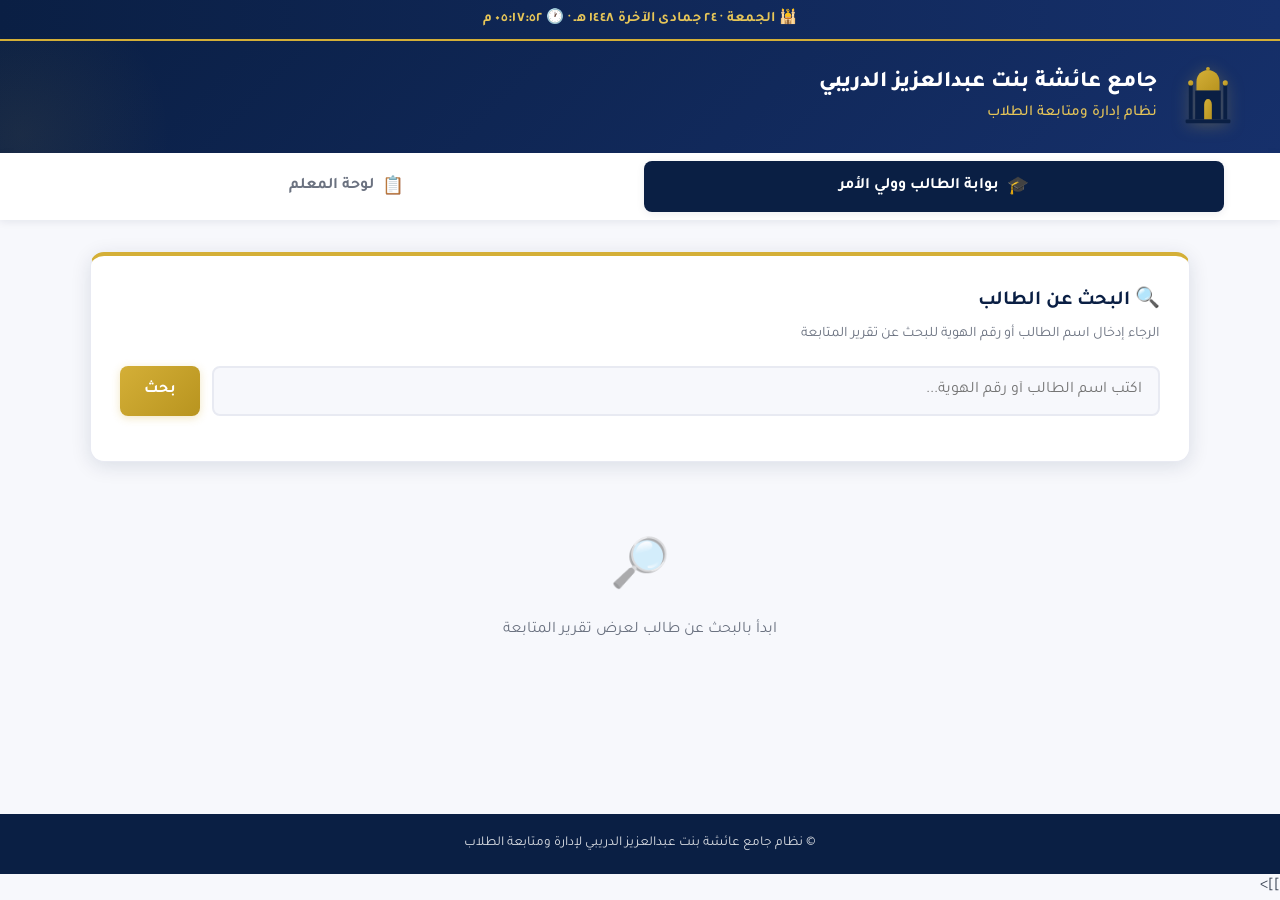
<file: index.html>
<![CDATA[<!DOCTYPE html>
<html lang="ar" dir="rtl">
<head>
    <meta charset="UTF-8">
    <meta name="viewport" content="width=device-width, initial-scale=1.0">
    <title>نظام جامع عائشة بنت عبدالعزيز الدريبي لإدارة ومتابعة الطلاب</title>
    <link rel="preconnect" href="https://fonts.googleapis.com">
    <link rel="preconnect" href="https://fonts.gstatic.com" crossorigin>
    <link href="https://fonts.googleapis.com/css2?family=Tajawal:wght@300;400;500;700;800&display=swap" rel="stylesheet">
    <link rel="stylesheet" href="css/style.css">
</head>
<body>
    <!-- ===== Live Clock Bar ===== -->
    <div class="live-clock-bar">
        <div id="liveClock" class="live-clock">🕌 —</div>
    </div>

    <!-- ===== Header ===== -->
    <header class="site-header">
        <div class="header-inner">
            <div class="logo-wrap">
                <svg class="logo-svg" viewBox="0 0 100 100" xmlns="http://www.w3.org/2000/svg" aria-hidden="true">
                    <defs>
                        <linearGradient id="goldGrad" x1="0%" y1="0%" x2="100%" y2="100%">
                            <stop offset="0%" stop-color="#d4af37"/>
                            <stop offset="100%" stop-color="#b8941f"/>
                        </linearGradient>
                    </defs>
                    <path d="M50 8 C40 8 32 16 32 26 L32 40 L68 40 L68 26 C68 16 60 8 50 8 Z" fill="url(#goldGrad)"/>
                    <circle cx="50" cy="6" r="3" fill="url(#goldGrad)"/>
                    <rect x="30" y="40" width="40" height="45" fill="#0a1f44"/>
                    <rect x="20" y="30" width="6" height="55" fill="#0a1f44"/>
                    <rect x="74" y="30" width="6" height="55" fill="#0a1f44"/>
                    <circle cx="23" cy="28" r="4" fill="url(#goldGrad)"/>
                    <circle cx="77" cy="28" r="4" fill="url(#goldGrad)"/>
                    <path d="M44 85 L44 62 C44 56 47 53 50 53 C53 53 56 56 56 62 L56 85 Z" fill="url(#goldGrad)"/>
                    <rect x="15" y="85" width="70" height="6" rx="2" fill="#0a1f44"/>
                </svg>
            </div>
            <div class="title-wrap">
                <h1>جامع عائشة بنت عبدالعزيز الدريبي</h1>
                <p class="subtitle">نظام إدارة ومتابعة الطلاب</p>
            </div>
        </div>
    </header>

    <!-- ===== Navigation Tabs ===== -->
    <nav class="tabs-nav">
        <div class="tabs-inner">
            <button class="tab-btn active" data-tab="student-portal" onclick="switchTab('student-portal')">
                <span class="tab-icon">🎓</span>
                بوابة الطالب وولي الأمر
            </button>
            <button class="tab-btn" data-tab="teacher-panel" onclick="switchTab('teacher-panel')">
                <span class="tab-icon">📋</span>
                لوحة المعلم
            </button>
        </div>
    </nav>

    <main class="main-content">
        <!-- ===== Student Portal ===== -->
        <section id="student-portal" class="tab-section active">
            <div class="portal-container">
                <!-- Search Card -->
                <div class="card search-card">
                    <h2 class="card-title">🔍 البحث عن الطالب</h2>
                    <p class="card-desc">الرجاء إدخال اسم الطالب أو رقم الهوية للبحث عن تقرير المتابعة</p>
                    <div class="search-row">
                        <input type="text" id="searchInput" class="search-input"
                               placeholder="اكتب اسم الطالب أو رقم الهوية..."
                               autocomplete="off" onkeydown="handleSearchKey(event)">
                        <button class="btn btn-gold" onclick="handleSearch()">بحث</button>
                    </div>
                    <div id="searchResults" class="search-results"></div>
                </div>

                <!-- Report Card -->
                <div id="reportSection" class="report-wrapper" style="display:none;">
                    <div id="reportCard" class="card report-card">
                        <div class="report-header">
                            <div class="report-logo">
                                <svg class="logo-svg small" viewBox="0 0 100 100" xmlns="http://www.w3.org/2000/svg" aria-hidden="true">
                                    <defs>
                                        <linearGradient id="goldGrad2" x1="0%" y1="0%" x2="100%" y2="100%">
                                            <stop offset="0%" stop-color="#d4af37"/>
                                            <stop offset="100%" stop-color="#b8941f"/>
                                        </linearGradient>
                                    </defs>
                                    <path d="M50 8 C40 8 32 16 32 26 L32 40 L68 40 L68 26 C68 16 60 8 50 8 Z" fill="url(#goldGrad2)"/>
                                    <circle cx="50" cy="6" r="3" fill="url(#goldGrad2)"/>
                                    <rect x="30" y="40" width="40" height="45" fill="#0a1f44"/>
                                    <rect x="20" y="30" width="6" height="55" fill="#0a1f44"/>
                                    <rect x="74" y="30" width="6" height="55" fill="#0a1f44"/>
                                    <circle cx="23" cy="28" r="4" fill="url(#goldGrad2)"/>
                                    <circle cx="77" cy="28" r="4" fill="url(#goldGrad2)"/>
                                    <path d="M44 85 L44 62 C44 56 47 53 50 53 C53 53 56 56 56 62 L56 85 Z" fill="url(#goldGrad2)"/>
                                    <rect x="15" y="85" width="70" height="6" rx="2" fill="#0a1f44"/>
                                </svg>
                            </div>
                            <div class="report-title-block">
                                <h2>جامع عائشة بنت عبدالعزيز الدريبي</h2>
                                <p>تقرير متابعة الطالب</p>
                            </div>
                        </div>

                        <div class="report-divider"></div>

                        <!-- Student Info -->
                        <div class="report-student-info">
                            <div class="info-item">
                                <span class="info-label">اسم الطالب:</span>
                                <span class="info-value" id="reportStudentName">—</span>
                            </div>
                            <div class="info-item">
                                <span class="info-label">رقم الهوية:</span>
                                <span class="info-value" id="reportStudentId">—</span>
                            </div>
                            <div class="info-item">
                                <span class="info-label">المعلم:</span>
                                <span class="info-value" id="reportTeacher">—</span>
                            </div>
                            <div class="info-item">
                                <span class="info-label">تاريخ التقرير:</span>
                                <span class="info-value" id="reportDate">—</span>
                            </div>
                        </div>

                        <!-- Juz Tracker -->
                        <div class="juz-tracker-section">
                            <h3 class="section-heading">📊 مؤشر تقدم حفظ القرآن الكريم</h3>
                            <div class="progress-summary">
                                <div class="progress-info">
                                    <span id="completedJuzCount">0 / 30 جزء</span>
                                    <span class="progress-percent" id="progressPercent">0%</span>
                                </div>
                                <div class="progress-bar-container">
                                    <div class="progress-bar" id="progressBar" style="width:0%"></div>
                                </div>
                            </div>
                            <div class="juz-grid" id="juzTracker"></div>
                        </div>

                        <!-- Badges -->
                        <div class="badges-section">
                            <h3 class="section-heading">🏅 أوسمة التميز</h3>
                            <div class="badges-container" id="badgesContainer"></div>
                        </div>

                        <!-- Latest Report Details -->
                        <div class="report-details">
                            <h3 class="section-heading">تفاصيل آخر متابعة</h3>
                            <div class="details-grid">
                                <div class="detail-box">
                                    <span class="detail-icon">✅</span>
                                    <span class="detail-label">حالة الحضور</span>
                                    <span class="detail-value" id="reportAttendance">—</span>
                                </div>
                                <div class="detail-box">
                                    <span class="detail-icon">📖</span>
                                    <span class="detail-label">الحفظ الجديد</span>
                                    <span class="detail-value" id="reportMemorization">—</span>
                                </div>
                                <div class="detail-box">
                                    <span class="detail-icon">🔁</span>
                                    <span class="detail-label">المراجعة</span>
                                    <span class="detail-value" id="reportReview">—</span>
                                </div>
                                <div class="detail-box">
                                    <span class="detail-icon">📍</span>
                                    <span class="detail-label">خط الوقف الحالي</span>
                                    <span class="detail-value" id="reportStopPoint">—</span>
                                </div>
                                <div class="detail-box">
                                    <span class="detail-icon">⭐</span>
                                    <span class="detail-label">التقييم</span>
                                    <span class="detail-value" id="reportEvaluation">—</span>
                                </div>
                                <div class="detail-box">
                                    <span class="detail-icon">📝</span>
                                    <span class="detail-label">ملاحظات المعلم</span>
                                    <span class="detail-value" id="reportNotes">—</span>
                                </div>
                            </div>
                        </div>

                        <!-- Print Seal (visible only in print) -->
                        <div id="printSeal" class="print-seal"></div>

                        <!-- Action Buttons -->
                        <div class="report-actions no-print">
                            <button class="btn btn-gold" onclick="printReport()">🖨️ طباعة / حفظ PDF</button>
                            <button class="btn btn-whatsapp" onclick="copyToWhatsApp()">📱 نسخ تقرير للواتساب</button>
                        </div>
                    </div>

                    <!-- History Table -->
                    <div class="card history-card">
                        <h3 class="card-title">📜 السجل التاريخي للمتابعات</h3>
                        <div class="table-wrap">
                            <table class="history-table" id="historyTable">
                                <thead>
                                    <tr>
                                        <th>التاريخ</th>
                                        <th>الحضور</th>
                                        <th>الحفظ الجديد</th>
                                        <th>المراجعة</th>
                                        <th>خط الوقف</th>
                                        <th>التقييم</th>
                                        <th>الملاحظات</th>
                                        <th>إجراء</th>
                                    </tr>
                                </thead>
                                <tbody id="historyTableBody"></tbody>
                            </table>
                        </div>
                    </div>
                </div>

                <!-- Empty State -->
                <div id="emptyState" class="empty-state">
                    <div class="empty-icon">🔎</div>
                    <p>ابدأ بالبحث عن طالب لعرض تقرير المتابعة</p>
                </div>
            </div>
        </section>

        <!-- ===== Teacher Panel ===== -->
        <section id="teacher-panel" class="tab-section">
            <div class="portal-container">
                <!-- Logout Button -->
                <div style="display:flex;justify-content:flex-end;margin-bottom:0.5rem;">
                    <button onclick="teacherLogout()" style="cursor:pointer;background:var(--red);color:var(--white);border:none;border-radius:var(--radius-sm);padding:0.6rem 1.2rem;font-family:inherit;font-weight:700;font-size:0.9rem;transition:var(--transition);">
                        🚪 تسجيل الخروج
                    </button>
                </div>

                <!-- Stats Dashboard -->
                <div class="stats-dashboard">
                    <div class="stat-card stat-total">
                        <div class="stat-icon">👥</div>
                        <div class="stat-info">
                            <span class="stat-label">إجمالي الطلاب</span>
                            <span class="stat-value" id="statTotalStudents">0</span>
                        </div>
                    </div>
                    <div class="stat-card stat-present">
                        <div class="stat-icon">✅</div>
                        <div class="stat-info">
                            <span class="stat-label">الحاضرون اليوم</span>
                            <span class="stat-value" id="statPresentToday">0</span>
                        </div>
                    </div>
                    <div class="stat-card stat-excellent" onclick="showExcellentStudentsModal()" style="cursor:pointer;">
                        <div class="stat-icon">🏆</div>
                        <div class="stat-info">
                            <span class="stat-label">الطلاب الممتازون</span>
                            <span class="stat-value" id="statExcellentStudents">0</span>
                        </div>
                    </div>
                </div>

                <!-- Teacher Filter -->
                <div class="card teacher-filter-card">
                    <h2 class="card-title">👨‍🏫 اختيار المعلم / الحلقة</h2>
                    <p class="card-desc">اختر المعلم لعرض طلابه فقط</p>
                    <div class="form-group">
                        <label for="teacherFilter">المعلم</label>
                        <select id="teacherFilter" onchange="filterByTeacher()">
                            <option value="">— كل المعلمين —</option>
                        </select>
                    </div>
                </div>

                <!-- Record Tracking Form -->
                <div class="card">
                    <h2 class="card-title">📝 تسجيل متابعة طالب</h2>
                    <p class="card-desc">اختر الطالب وسجّل متابعة اليوم</p>
                    <form id="trackingForm" class="teacher-form" onsubmit="saveTracking(event)">
                        <div class="form-grid">
                            <div class="form-group">
                                <label for="studentSelect">اختر الطالب</label>
                                <select id="studentSelect" required onchange="updateStudentJuzInfo()">
                                    <option value="">— اختر الطالب —</option>
                                </select>
                            </div>
                            <div class="form-group">
                                <label for="trackDate">تاريخ اليوم</label>
                                <input type="date" id="trackDate" required onchange="updateHijriPreview()">
                                <span class="hijri-preview" id="hijriPreview">—</span>
                            </div>
                            <div class="form-group">
                                <label for="attendance">حالة الحضور</label>
                                <select id="attendance" required>
                                    <option value="حاضر">حاضر</option>
                                    <option value="غائب">غائب</option>
                                    <option value="غائب بعذر">غائب بعذر</option>
                                    <option value="متأخر">متأخر</option>
                                </select>
                            </div>
                            <div class="form-group">
                                <label for="memorization">الحفظ الجديد - السورة</label>
                                <select id="memorization" onchange="updateAyahDropdowns('memorization','memorizationFromAyah','memorizationToAyah')">
                                    <option value="">— اختر السورة —</option>
                                </select>
                            </div>
                            <div class="form-group">
                                <label for="memorizationFromAyah">من آية</label>
                                <select id="memorizationFromAyah"><option value="">—</option></select>
                            </div>
                            <div class="form-group">
                                <label for="memorizationToAyah">إلى آية</label>
                                <select id="memorizationToAyah"><option value="">—</option></select>
                            </div>
                            <div class="form-group">
                                <label for="review">المراجعة - السورة</label>
                                <select id="review" onchange="updateAyahDropdowns('review','reviewFromAyah','reviewToAyah')">
                                    <option value="">— اختر السورة —</option>
                                </select>
                            </div>
                            <div class="form-group">
                                <label for="reviewFromAyah">من آية</label>
                                <select id="reviewFromAyah"><option value="">—</option></select>
                            </div>
                            <div class="form-group">
                                <label for="reviewToAyah">إلى آية</label>
                                <select id="reviewToAyah"><option value="">—</option></select>
                            </div>
                            <div class="form-group">
                                <label for="completedJuzSelect">جزء مكتمل (اختياري)</label>
                                <select id="completedJuzSelect">
                                    <option value="">— اختر الجزء المكتمل —</option>
                                </select>
                            </div>
                            <div class="form-group">
                                <label for="stopPoint">خط الوقف الحالي</label>
                                <input type="text" id="stopPoint" placeholder="مثال: آية 20 من سورة البقرة">
                            </div>
                            <div class="form-group form-group-full">
                                <div class="prediction-suggestion" id="predictionSuggestion"></div>
                            </div>
                            <div class="form-group">
                                <label for="evaluation">التقييم</label>
                                <select id="evaluation">
                                    <option value="ممتاز">ممتاز</option>
                                    <option value="جيد جداً">جيد جداً</option>
                                    <option value="جيد">جيد</option>
                                    <option value="يحتاج تحسين">يحتاج تحسين</option>
                                </select>
                            </div>
                            <div class="form-group form-group-full">
                                <label for="notes">ملاحظات المعلم</label>
                                <textarea id="notes" rows="3" placeholder="اكتب ملاحظاتك حول الطالب..."></textarea>
                            </div>
                            <div class="form-group form-group-full">
                                <div class="student-juz-info" id="studentJuzInfo"></div>
                            </div>
                        </div>
                        <div class="form-actions">
                            <button type="submit" class="btn btn-gold">💾 حفظ المتابعة</button>
                            <button type="reset" class="btn btn-outline">إعادة تعيين</button>
                        </div>
                    </form>
                </div>

                <!-- Add New Student Form -->
                <div class="card">
                    <h2 class="card-title">➕ إضافة طالب جديد</h2>
                    <p class="card-desc">أضف طالباً جديداً إلى قائمة الطلاب</p>
                    <form id="addStudentForm" class="teacher-form" onsubmit="addStudent(event)">
                        <div class="form-grid">
                            <div class="form-group">
                                <label for="newStudentName">اسم الطالب</label>
                                <input type="text" id="newStudentName" placeholder="الاسم الكامل" required>
                            </div>
                            <div class="form-group">
                                <label for="newStudentId">رقم الهوية</label>
                                <input type="text" id="newStudentId" placeholder="10 أرقام" required maxlength="10">
                            </div>
                            <div class="form-group">
                                <label for="newStudentTeacher">المعلم التابع له</label>
                                <select id="newStudentTeacher" required>
                                    <option value="">— اختر المعلم —</option>
                                    <option value="t1">الشيخ أحمد</option>
                                    <option value="t2">الشيخ خالد</option>
                                    <option value="t3">الشيخ عبدالله</option>
                                </select>
                            </div>
                        </div>
                        <div class="form-actions">
                            <button type="submit" class="btn btn-gold">➕ إضافة الطالب</button>
                        </div>
                    </form>
                </div>

                <!-- Students List -->
                <div class="card">
                    <h2 class="card-title">👥 قائمة الطلاب المسجّلين</h2>
                    <div class="table-wrap">
                        <table class="history-table" id="studentsListTable">
                            <thead>
                                <tr>
                                    <th>#</th>
                                    <th>اسم الطالب</th>
                                    <th>رقم الهوية</th>
                                    <th>المعلم</th>
                                    <th>الأجزاء</th>
                                    <th>عدد المتابعات</th>
                                    <th>آخر متابعة</th>
                                    <th>إجراء</th>
                                </tr>
                            </thead>
                            <tbody id="studentsListBody"></tbody>
                        </table>
                    </div>
                </div>
            </div>
        </section>
    </main>

    <!-- ===== Footer ===== -->
    <footer class="site-footer">
        <p>© نظام جامع عائشة بنت عبدالعزيز الدريبي لإدارة ومتابعة الطلاب</p>
    </footer>

    <!-- Excellent Students Modal -->
    <div id="excellentModal" class="modal-overlay" onclick="if(event.target===this)closeExcellentModal()">
        <div class="modal-content">
            <div class="modal-header">
                <h2>🏆 الطلاب الممتازون</h2>
                <button class="modal-close" onclick="closeExcellentModal()">✕</button>
            </div>
            <div class="modal-body" id="excellentModalBody"></div>
        </div>
    </div>

    <!-- Edit History Record Modal -->
    <div id="editRecordModal" class="modal-overlay" onclick="if(event.target===this)closeEditModal()">
        <div class="modal-content">
            <div class="modal-header">
                <h2>✏️ تعديل المتابعة</h2>
                <button class="modal-close" onclick="closeEditModal()">✕</button>
            </div>
            <div class="modal-body" id="editModalBody"></div>
        </div>
    </div>

    <!-- Login Modal (تسجيل دخول المعلم) -->
    <div id="loginModal" class="modal-overlay" onclick="if(event.target===this)closeLoginModal()">
        <div class="modal-content" style="max-width:400px;">
            <div class="modal-header">
                <h2>🔐 تسجيل دخول المعلم</h2>
                <button class="modal-close" onclick="closeLoginModal()">✕</button>
            </div>
            <div class="modal-body">
                <p style="margin-bottom:1rem;color:var(--gray);line-height:1.8;text-align:center;">
                    للدخول إلى لوحة المعلم، أدخل بيانات الاعتماد.
                </p>
                <form onsubmit="event.preventDefault(); teacherLogin();">
                    <div class="form-group" style="margin-bottom:1rem;">
                        <label for="loginUsername">اسم المستخدم</label>
                        <input type="text" id="loginUsername" placeholder="user" required autocomplete="off" style="direction:ltr;text-align:left;">
                    </div>
                    <div class="form-group" style="margin-bottom:1.5rem;">
                        <label for="loginPassword">كلمة المرور</label>
                        <input type="password" id="loginPassword" placeholder="أدخل كلمة المرور" required style="direction:ltr;text-align:left;">
                    </div>
                    <div class="form-actions">
                        <button type="submit" class="btn btn-gold" style="width:100%;">🔐 دخول</button>
                    </div>
                </form>
            </div>
        </div>
    </div>

    <!-- Toast Notification -->
    <div id="toast" class="toast"></div>

    <script src="js/app.js?v=8"></script>
</body>
</html>
]]>
</file>
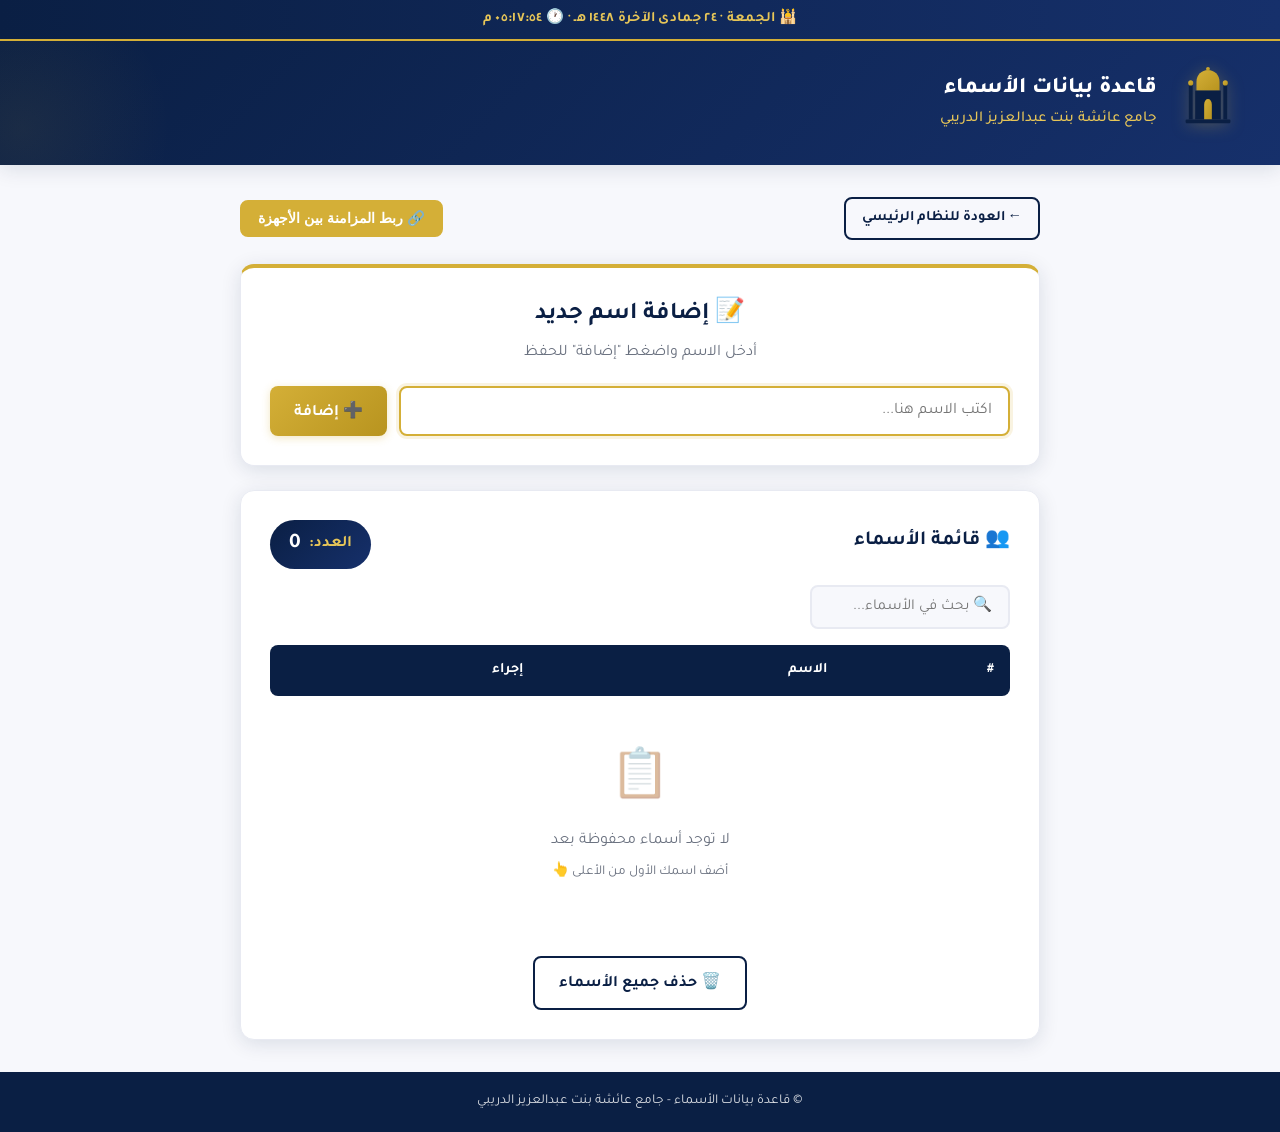
<file: db.html>
<!DOCTYPE html>
<html lang="ar" dir="rtl">
<head>
    <meta charset="UTF-8">
    <meta name="viewport" content="width=device-width, initial-scale=1.0">
    <title>قاعدة بيانات الأسماء - جامع عائشة بنت عبدالعزيز الدريبي</title>
    <link rel="preconnect" href="https://fonts.googleapis.com">
    <link rel="preconnect" href="https://fonts.gstatic.com" crossorigin>
    <link href="https://fonts.googleapis.com/css2?family=Tajawal:wght@300;400;500;700;800&display=swap" rel="stylesheet">
    <link rel="stylesheet" href="css/style.css">
    <style>
        .db-container { max-width: 800px; margin: 0 auto; display: flex; flex-direction: column; gap: 1.5rem; }
        .db-header-card { border-top: 4px solid var(--gold); text-align: center; }
        .db-header-card .card-title { font-size: 1.5rem; }
        .db-header-card .card-desc { font-size: 1rem; }
        .add-name-row { display: flex; gap: 0.75rem; flex-wrap: wrap; }
        .add-name-row input {
            flex: 1; min-width: 200px; padding: 0.85rem 1rem; border: 2px solid var(--gray-light);
            border-radius: var(--radius-sm); font-family: inherit; font-size: 1rem; transition: var(--transition); background: var(--off-white);
        }
        .add-name-row input:focus { outline: none; border-color: var(--gold); background: var(--white); box-shadow: 0 0 0 3px rgba(212, 175, 55, 0.15); }
        .names-counter-badge {
            display: inline-flex; align-items: center; gap: 0.5rem; padding: 0.5rem 1.2rem;
            background: linear-gradient(135deg, var(--navy-dark) 0%, var(--navy-light) 100%);
            color: var(--gold-light); border-radius: 50px; font-weight: 700; font-size: 1rem;
        }
        .names-counter-badge .count { font-size: 1.3rem; color: var(--white); }
        .db-table { width: 100%; border-collapse: collapse; min-width: 400px; }
        .db-table thead { background: var(--navy-dark); }
        .db-table th { padding: 0.85rem 1rem; text-align: right; color: var(--white); font-weight: 600; font-size: 0.9rem; white-space: nowrap; }
        .db-table td { padding: 0.75rem 1rem; border-bottom: 1px solid var(--gray-light); font-size: 0.95rem; color: var(--gray-dark); }
        .db-table tbody tr { transition: var(--transition); }
        .db-table tbody tr:hover { background: var(--off-white); }
        .db-table tbody tr:nth-child(even) { background: rgba(232, 234, 242, 0.3); }
        .db-table tbody tr:nth-child(even):hover { background: var(--gray-light); }
        .db-empty { text-align: center; padding: 3rem 1rem; color: var(--gray); }
        .db-empty .empty-icon { font-size: 3rem; margin-bottom: 0.5rem; opacity: 0.5; }
        .db-actions { display: flex; justify-content: space-between; align-items: center; flex-wrap: wrap; gap: 1rem; }
        .db-search { flex: 1; min-width: 200px; max-width: 300px; padding: 0.7rem 1rem; border: 2px solid var(--gray-light); border-radius: var(--radius-sm); font-family: inherit; font-size: 0.95rem; background: var(--off-white); }
        .db-search:focus { outline: none; border-color: var(--gold); background: var(--white); }
        .back-link { display: inline-flex; align-items: center; gap: 0.4rem; color: var(--navy-dark); text-decoration: none; font-weight: 600; font-size: 0.9rem; padding: 0.5rem 1rem; border: 2px solid var(--navy-dark); border-radius: var(--radius-sm); transition: var(--transition); }
        .back-link:hover { background: var(--navy-dark); color: var(--white); }
    </style>
</head>
<body>
    <!-- ===== Live Clock Bar ===== -->
    <div class="live-clock-bar">
        <div id="liveClock" class="live-clock">🕌 —</div>
    </div>

    <!-- ===== Header ===== -->
    <header class="site-header">
        <div class="header-inner">
            <div class="logo-wrap">
                <svg class="logo-svg" viewBox="0 0 100 100" xmlns="http://www.w3.org/2000/svg" aria-hidden="true">
                    <defs>
                        <linearGradient id="goldGrad" x1="0%" y1="0%" x2="100%" y2="100%">
                            <stop offset="0%" stop-color="#d4af37"/>
                            <stop offset="100%" stop-color="#b8941f"/>
                        </linearGradient>
                    </defs>
                    <path d="M50 8 C40 8 32 16 32 26 L32 40 L68 40 L68 26 C68 16 60 8 50 8 Z" fill="url(#goldGrad)"/>
                    <circle cx="50" cy="6" r="3" fill="url(#goldGrad)"/>
                    <rect x="30" y="40" width="40" height="45" fill="#0a1f44"/>
                    <rect x="20" y="30" width="6" height="55" fill="#0a1f44"/>
                    <rect x="74" y="30" width="6" height="55" fill="#0a1f44"/>
                    <circle cx="23" cy="28" r="4" fill="url(#goldGrad)"/>
                    <circle cx="77" cy="28" r="4" fill="url(#goldGrad)"/>
                    <path d="M44 85 L44 62 C44 56 47 53 50 53 C53 53 56 56 56 62 L56 85 Z" fill="url(#goldGrad)"/>
                    <rect x="15" y="85" width="70" height="6" rx="2" fill="#0a1f44"/>
                </svg>
            </div>
            <div class="title-wrap">
                <h1>قاعدة بيانات الأسماء</h1>
                <p class="subtitle">جامع عائشة بنت عبدالعزيز الدريبي</p>
            </div>
        </div>
    </header>

    <main class="main-content">
        <div class="db-container">
            <!-- Back Link + Sync Button -->
            <div style="display:flex;justify-content:space-between;align-items:center;flex-wrap:wrap;gap:1rem;">
                <a href="index.html" class="back-link">← العودة للنظام الرئيسي</a>
                <button class="back-link" onclick="showSyncLinkModal()" style="cursor:pointer;background:var(--gold);color:var(--white);border-color:var(--gold);">
                    🔗 ربط المزامنة بين الأجهزة
                </button>
            </div>

            <!-- Add Name Card -->
            <div class="card db-header-card">
                <h2 class="card-title">📝 إضافة اسم جديد</h2>
                <p class="card-desc">أدخل الاسم واضغط "إضافة" للحفظ</p>
                <div class="add-name-row">
                    <input type="text" id="nameInput" placeholder="اكتب الاسم هنا..." onkeydown="handleNameKey(event)" autofocus>
                    <button class="btn btn-gold" onclick="addName()">➕ إضافة</button>
                </div>
            </div>

            <!-- Names List Card -->
            <div class="card">
                <div class="db-actions">
                    <h2 class="card-title">👥 قائمة الأسماء</h2>
                    <div class="names-counter-badge">
                        <span>العدد:</span>
                        <span class="count" id="namesCounter">0</span>
                    </div>
                </div>

                <!-- Search -->
                <div style="margin: 1rem 0;">
                    <input type="text" id="searchInput" class="db-search" placeholder="🔍 بحث في الأسماء..." oninput="searchNames()">
                </div>

                <!-- Table -->
                <div class="table-wrap">
                    <table class="db-table">
                        <thead>
                            <tr>
                                <th>#</th>
                                <th>الاسم</th>
                                <th>إجراء</th>
                            </tr>
                        </thead>
                        <tbody id="namesTableBody"></tbody>
                    </table>
                </div>

                <!-- Empty State -->
                <div id="emptyState" class="db-empty">
                    <div class="empty-icon">📋</div>
                    <p>لا توجد أسماء محفوظة بعد</p>
                    <p style="font-size:0.85rem;margin-top:0.5rem;">أضف اسمك الأول من الأعلى 👆</p>
                </div>

                <!-- Clear All -->
                <div style="margin-top:1.5rem;text-align:center;">
                    <button class="btn btn-outline" onclick="clearAllNames()">🗑️ حذف جميع الأسماء</button>
                </div>
            </div>
        </div>
    </main>

    <!-- ===== Footer ===== -->
    <footer class="site-footer">
        <p>© قاعدة بيانات الأسماء - جامع عائشة بنت عبدالعزيز الدريبي</p>
    </footer>

    <!-- Token Modal (لإدخال توكن GitHub للمزامنة بين الأجهزة) -->
    <div id="tokenModal" class="modal-overlay" onclick="if(event.target===this)closeTokenModal()">
        <div class="modal-content">
            <div class="modal-header">
                <h2>🔐 ربط المزامنة بين الأجهزة</h2>
                <button class="modal-close" onclick="closeTokenModal()">✕</button>
            </div>
            <div class="modal-body">
                <p style="margin-bottom:1rem;color:var(--gray);line-height:1.8;">
                    لكي تظهر الأسماء على جميع الأجهزة (الجوال واللابتوب)، أدخل توكن GitHub مرة واحدة فقط على كل جهاز.<br>
                    سيُحفظ التوكن في متصفحك ولن يُشارك مع أحد.
                </p>
                <div class="form-group">
                    <label for="tokenInput">GitHub Token</label>
                    <input type="password" id="tokenInput" placeholder="ghp_..." style="direction:ltr;text-align:left;">
                </div>
                <div class="form-actions">
                    <button class="btn btn-gold" onclick="saveTokenFromModal()">💾 حفظ التوكن</button>
                </div>
            </div>
        </div>
    </div>

    <!-- Toast Notification -->
    <div id="toast" class="toast"></div>

    <!-- Live Clock -->
    <script>
        function updateLiveClock() {
            const now = new Date();
            const days = ['الأحد', 'الإثنين', 'الثلاثاء', 'الأربعاء', 'الخميس', 'الجمعة', 'السبت'];
            const dayName = days[now.getDay()];
            let hijriDate = '—';
            try {
                hijriDate = now.toLocaleDateString('ar-SA-u-ca-islamic-umalqura', { year: 'numeric', month: 'long', day: 'numeric' });
            } catch (e) {
                hijriDate = now.toLocaleDateString('ar-SA', { year: 'numeric', month: 'long', day: 'numeric' });
            }
            const time = now.toLocaleTimeString('ar-SA', { hour: '2-digit', minute: '2-digit', second: '2-digit', hour12: true });
            const clockEl = document.getElementById('liveClock');
            if (clockEl) clockEl.innerHTML = '🕌 ' + dayName + ' · ' + hijriDate + ' · 🕐 ' + time;
        }
        updateLiveClock();
        setInterval(updateLiveClock, 1000);
    </script>

    <script src="js/db.js"></script>
</body>
</html>
</file>
<file: css/style.css>
/* ===== CSS Variables ===== */
:root {
    --navy-dark: #0a1f44;
    --navy-light: #16306b;
    --navy-soft: #1e3a7a;
    --gold: #d4af37;
    --gold-light: #e6c558;
    --gold-dark: #b8941f;
    --white: #ffffff;
    --off-white: #f7f8fc;
    --gray-light: #e8eaf2;
    --gray: #6b7280;
    --gray-dark: #374151;
    --green: #16a34a;
    --red: #dc2626;
    --orange: #ea580c;
    --whatsapp: #25d366;
    --whatsapp-dark: #128c7e;
    --shadow-sm: 0 2px 8px rgba(10, 31, 68, 0.08);
    --shadow-md: 0 4px 20px rgba(10, 31, 68, 0.12);
    --shadow-lg: 0 8px 40px rgba(10, 31, 68, 0.18);
    --radius: 14px;
    --radius-sm: 8px;
    --transition: all 0.3s ease;
}

* { margin: 0; padding: 0; box-sizing: border-box; }
html { scroll-behavior: smooth; }
body {
    font-family: 'Tajawal', 'Segoe UI', sans-serif;
    background: var(--off-white);
    color: var(--gray-dark);
    line-height: 1.6;
    min-height: 100vh;
    display: flex;
    flex-direction: column;
}

/* ===== Live Clock Bar ===== */
.live-clock-bar {
    background: linear-gradient(90deg, var(--navy-dark) 0%, var(--navy-light) 100%);
    color: var(--gold-light);
    text-align: center;
    padding: 0.5rem 1rem;
    font-size: 0.9rem;
    font-weight: 600;
    border-bottom: 2px solid var(--gold);
    position: relative;
    z-index: 101;
}
.live-clock { max-width: 1200px; margin: 0 auto; letter-spacing: 0.3px; }

/* ===== Header ===== */
.site-header {
    background: linear-gradient(135deg, var(--navy-dark) 0%, var(--navy-light) 100%);
    color: var(--white);
    padding: 1.5rem 1rem;
    box-shadow: var(--shadow-md);
    position: relative;
    overflow: hidden;
}
.site-header::before {
    content: '';
    position: absolute;
    top: -50%; left: -10%;
    width: 300px; height: 300px;
    background: radial-gradient(circle, rgba(212, 175, 55, 0.08) 0%, transparent 70%);
    pointer-events: none;
}
.header-inner { max-width: 1200px; margin: 0 auto; display: flex; align-items: center; gap: 1.2rem; position: relative; z-index: 1; }
.logo-wrap { flex-shrink: 0; }
.logo-svg { width: 64px; height: 64px; filter: drop-shadow(0 2px 8px rgba(212, 175, 55, 0.3)); }
.logo-svg.small { width: 48px; height: 48px; }
.title-wrap h1 { font-size: 1.4rem; font-weight: 800; color: var(--white); margin-bottom: 0.2rem; line-height: 1.3; }
.title-wrap .subtitle { font-size: 0.95rem; color: var(--gold-light); font-weight: 500; }

/* ===== Tabs Navigation ===== */
.tabs-nav { background: var(--white); box-shadow: var(--shadow-sm); position: sticky; top: 0; z-index: 100; }
.tabs-inner { max-width: 1200px; margin: 0 auto; display: flex; gap: 0.5rem; padding: 0.5rem 1rem; overflow-x: auto; }
.tab-btn {
    flex: 1; min-width: 200px; padding: 0.85rem 1.2rem; border: none; background: transparent;
    color: var(--gray); font-family: inherit; font-size: 1rem; font-weight: 600; cursor: pointer;
    border-radius: var(--radius-sm); transition: var(--transition);
    display: flex; align-items: center; justify-content: center; gap: 0.5rem; white-space: nowrap;
}
.tab-btn:hover { background: var(--gray-light); color: var(--navy-dark); }
.tab-btn.active { background: var(--navy-dark); color: var(--white); box-shadow: var(--shadow-sm); }
.tab-icon { font-size: 1.1rem; }

/* ===== Main Content ===== */
.main-content { flex: 1; padding: 2rem 1rem; }
.tab-section { display: none; animation: fadeIn 0.4s ease; }
.tab-section.active { display: block; }
@keyframes fadeIn { from { opacity: 0; transform: translateY(10px); } to { opacity: 1; transform: translateY(0); } }
.portal-container { max-width: 1100px; margin: 0 auto; display: flex; flex-direction: column; gap: 1.5rem; }

/* ===== Cards ===== */
.card { background: var(--white); border-radius: var(--radius); padding: 1.8rem; box-shadow: var(--shadow-md); border: 1px solid var(--gray-light); }
.card-title { font-size: 1.25rem; font-weight: 700; color: var(--navy-dark); margin-bottom: 0.4rem; }
.card-desc { color: var(--gray); font-size: 0.9rem; margin-bottom: 1.2rem; }

/* ===== Stats Dashboard ===== */
.stats-dashboard { display: grid; grid-template-columns: repeat(auto-fit, minmax(200px, 1fr)); gap: 1rem; }
.stat-card {
    background: var(--white); border-radius: var(--radius); padding: 1.2rem;
    box-shadow: var(--shadow-md); border: 1px solid var(--gray-light);
    display: flex; align-items: center; gap: 1rem; transition: var(--transition);
    border-right: 4px solid var(--navy-dark);
}
.stat-card:hover { transform: translateY(-3px); box-shadow: var(--shadow-lg); }
.stat-card.stat-total { border-right-color: var(--navy-dark); }
.stat-card.stat-present { border-right-color: var(--green); }
.stat-card.stat-excellent { border-right-color: var(--gold); }
.stat-icon { font-size: 2rem; width: 50px; height: 50px; display: flex; align-items: center; justify-content: center; background: var(--off-white); border-radius: 50%; flex-shrink: 0; }
.stat-info { display: flex; flex-direction: column; }
.stat-label { font-size: 0.85rem; color: var(--gray); font-weight: 500; }
.stat-value { font-size: 1.8rem; font-weight: 800; color: var(--navy-dark); }

/* ===== Teacher Filter Card ===== */
.teacher-filter-card { border-top: 4px solid var(--navy-dark); }
.teacher-filter-card .form-group { max-width: 400px; }

/* ===== Search ===== */
.search-card { border-top: 4px solid var(--gold); }
.search-row { display: flex; gap: 0.75rem; flex-wrap: wrap; }
.search-input {
    flex: 1; min-width: 200px; padding: 0.85rem 1rem; border: 2px solid var(--gray-light);
    border-radius: var(--radius-sm); font-family: inherit; font-size: 1rem; transition: var(--transition); background: var(--off-white);
}
.search-input:focus { outline: none; border-color: var(--gold); background: var(--white); box-shadow: 0 0 0 3px rgba(212, 175, 55, 0.15); }
.search-results { margin-top: 1rem; display: flex; flex-direction: column; gap: 0.5rem; }
.search-result-item {
    padding: 0.75rem 1rem; background: var(--off-white); border: 1px solid var(--gray-light);
    border-radius: var(--radius-sm); cursor: pointer; transition: var(--transition);
    display: flex; justify-content: space-between; align-items: center;
}
.search-result-item:hover { background: var(--navy-dark); color: var(--white); border-color: var(--navy-dark); }
.search-result-item .result-name { font-weight: 600; }
.search-result-item .result-id { font-size: 0.85rem; opacity: 0.8; }

/* ===== Buttons ===== */
.btn {
    padding: 0.85rem 1.5rem; border: none; border-radius: var(--radius-sm); font-family: inherit;
    font-size: 1rem; font-weight: 600; cursor: pointer; transition: var(--transition);
    display: inline-flex; align-items: center; justify-content: center; gap: 0.4rem; white-space: nowrap;
}
.btn-gold { background: linear-gradient(135deg, var(--gold) 0%, var(--gold-dark) 100%); color: var(--white); box-shadow: 0 2px 8px rgba(212, 175, 55, 0.3); }
.btn-gold:hover { transform: translateY(-2px); box-shadow: 0 4px 16px rgba(212, 175, 55, 0.4); }
.btn-whatsapp { background: linear-gradient(135deg, var(--whatsapp) 0%, var(--whatsapp-dark) 100%); color: var(--white); box-shadow: 0 2px 8px rgba(37, 211, 102, 0.3); }
.btn-whatsapp:hover { transform: translateY(-2px); box-shadow: 0 4px 16px rgba(37, 211, 102, 0.4); }
.btn-outline { background: transparent; color: var(--navy-dark); border: 2px solid var(--navy-dark); }
.btn-outline:hover { background: var(--navy-dark); color: var(--white); }
.btn-danger { background: var(--red); color: var(--white); padding: 0.4rem 0.8rem; font-size: 0.85rem; }
.btn-danger:hover { background: #b91c1c; }

/* ===== Report Card ===== */
.report-wrapper { display: flex; flex-direction: column; gap: 1.5rem; }
.report-card { border-top: 4px solid var(--gold); position: relative; }
.report-header { display: flex; align-items: center; gap: 1rem; padding-bottom: 1rem; }
.report-title-block h2 { font-size: 1.3rem; color: var(--navy-dark); font-weight: 800; }
.report-title-block p { color: var(--gold-dark); font-weight: 600; font-size: 0.95rem; }
.report-divider { height: 3px; background: linear-gradient(90deg, var(--gold) 0%, transparent 100%); margin-bottom: 1.2rem; border-radius: 2px; }
.report-student-info {
    display: flex; flex-wrap: wrap; gap: 1.5rem; padding: 1rem 1.2rem; background: var(--off-white);
    border-radius: var(--radius-sm); margin-bottom: 1.5rem; border-right: 4px solid var(--navy-dark);
}
.info-item { display: flex; flex-direction: column; gap: 0.2rem; }
.info-label { font-size: 0.8rem; color: var(--gray); font-weight: 500; }
.info-value { font-size: 1rem; color: var(--navy-dark); font-weight: 700; }

/* ===== Juz Tracker ===== */
.juz-tracker-section { margin-bottom: 1.5rem; }
.progress-summary { margin-bottom: 1rem; }
.progress-info { display: flex; justify-content: space-between; align-items: center; margin-bottom: 0.5rem; font-weight: 600; color: var(--navy-dark); }
.progress-percent { font-size: 1.2rem; font-weight: 800; color: var(--gold-dark); }
.progress-bar-container { width: 100%; height: 12px; background: var(--gray-light); border-radius: 10px; overflow: hidden; }
.progress-bar { height: 100%; background: linear-gradient(90deg, var(--gold) 0%, var(--gold-light) 100%); border-radius: 10px; transition: width 0.5s ease; }
.juz-grid { display: grid; grid-template-columns: repeat(10, 1fr); gap: 6px; }
.juz-cell {
    aspect-ratio: 1; display: flex; align-items: center; justify-content: center;
    background: var(--gray-light); border-radius: 6px; font-size: 0.75rem; font-weight: 700;
    color: var(--gray); transition: var(--transition); cursor: default;
}
.juz-cell:hover { transform: scale(1.1); }
.juz-completed {
    background: linear-gradient(135deg, var(--gold) 0%, var(--gold-dark) 100%);
    color: var(--white); box-shadow: 0 2px 6px rgba(212, 175, 55, 0.4);
}

/* ===== Badges Section ===== */
.badges-section { margin-bottom: 1.5rem; }
.badges-container { display: flex; flex-wrap: wrap; gap: 0.75rem; }
.badge-medal {
    display: flex; align-items: center; gap: 0.5rem; padding: 0.6rem 1rem;
    background: linear-gradient(135deg, #fff8e1 0%, #ffecb3 100%);
    border: 2px solid var(--gold); border-radius: 50px; transition: var(--transition);
}
.badge-medal:hover { transform: translateY(-2px); box-shadow: 0 4px 12px rgba(212, 175, 55, 0.3); }
.badge-icon { font-size: 1.5rem; }
.badge-name { font-weight: 700; color: var(--navy-dark); font-size: 0.9rem; }
.badge-desc { font-size: 0.75rem; color: var(--gray); }
.no-badges { color: var(--gray); font-style: italic; padding: 1rem; text-align: center; background: var(--off-white); border-radius: var(--radius-sm); }

/* ===== Report Details ===== */
.report-details { margin-bottom: 1.5rem; }
.section-heading { font-size: 1.1rem; color: var(--navy-dark); font-weight: 700; margin-bottom: 1rem; padding-bottom: 0.5rem; border-bottom: 2px solid var(--gray-light); }
.details-grid { display: grid; grid-template-columns: repeat(auto-fill, minmax(220px, 1fr)); gap: 1rem; }
.detail-box {
    background: var(--off-white); border: 1px solid var(--gray-light); border-radius: var(--radius-sm);
    padding: 1rem; display: flex; flex-direction: column; gap: 0.3rem; transition: var(--transition);
}
.detail-box:hover { border-color: var(--gold); box-shadow: var(--shadow-sm); transform: translateY(-2px); }
.detail-icon { font-size: 1.3rem; }
.detail-label { font-size: 0.8rem; color: var(--gray); font-weight: 500; }
.detail-value { font-size: 1rem; color: var(--navy-dark); font-weight: 700; }

/* Badges (attendance/evaluation) */
.badge { display: inline-block; padding: 0.25rem 0.7rem; border-radius: 20px; font-size: 0.85rem; font-weight: 600; }
.badge-present { background: #dcfce7; color: var(--green); }
.badge-absent { background: #fee2e2; color: var(--red); }
.badge-excused { background: #fef3c7; color: var(--orange); }
.badge-late { background: #ffedd5; color: var(--orange); }
.badge-excellent { background: #dcfce7; color: var(--green); }
.badge-verygood { background: #dbeafe; color: #2563eb; }
.badge-good { background: #fef3c7; color: var(--orange); }
.badge-needs { background: #fee2e2; color: var(--red); }

/* ===== Print Seal ===== */
.print-seal { display: none; text-align: center; padding: 1.5rem; margin: 1.5rem 0; border: 3px double var(--gold); border-radius: 12px; background: rgba(212, 175, 55, 0.05); color: var(--navy-dark); font-weight: 600; }

/* ===== Student Juz Info ===== */
.student-juz-info { padding: 0.75rem 1rem; background: rgba(212, 175, 55, 0.08); border-radius: var(--radius-sm); color: var(--navy-dark); font-weight: 600; font-size: 0.9rem; }

.report-actions { display: flex; justify-content: center; gap: 0.75rem; flex-wrap: wrap; padding-top: 1rem; border-top: 2px solid var(--gray-light); }

/* ===== History Table ===== */
.history-card { border-top: 4px solid var(--navy-dark); }
.table-wrap { overflow-x: auto; border-radius: var(--radius-sm); }
.history-table { width: 100%; border-collapse: collapse; min-width: 600px; }
.history-table thead { background: var(--navy-dark); }
.history-table th { padding: 0.85rem 1rem; text-align: right; color: var(--white); font-weight: 600; font-size: 0.9rem; white-space: nowrap; }
.history-table td { padding: 0.75rem 1rem; border-bottom: 1px solid var(--gray-light); font-size: 0.9rem; color: var(--gray-dark); }
.history-table tbody tr { transition: var(--transition); }
.history-table tbody tr:hover { background: var(--off-white); }
.history-table tbody tr:nth-child(even) { background: rgba(232, 234, 242, 0.3); }
.history-table tbody tr:nth-child(even):hover { background: var(--gray-light); }

/* ===== Empty State ===== */
.empty-state { text-align: center; padding: 3rem 1rem; color: var(--gray); }
.empty-icon { font-size: 3rem; margin-bottom: 0.5rem; opacity: 0.5; }
.empty-state p { font-size: 1rem; }

/* ===== Teacher Forms ===== */
.teacher-form { margin-top: 0.5rem; }
.form-grid { display: grid; grid-template-columns: repeat(auto-fill, minmax(250px, 1fr)); gap: 1.2rem; }
.form-grid.two-col { grid-template-columns: repeat(auto-fill, minmax(280px, 1fr)); }
.form-group { display: flex; flex-direction: column; gap: 0.4rem; }
.form-group-full { grid-column: 1 / -1; }
.form-group label { font-size: 0.9rem; font-weight: 600; color: var(--navy-dark); }
.form-group input, .form-group select, .form-group textarea {
    padding: 0.75rem 0.9rem; border: 2px solid var(--gray-light); border-radius: var(--radius-sm);
    font-family: inherit; font-size: 0.95rem; transition: var(--transition); background: var(--off-white); color: var(--gray-dark);
}
.form-group input:focus, .form-group select:focus, .form-group textarea:focus {
    outline: none; border-color: var(--gold); background: var(--white); box-shadow: 0 0 0 3px rgba(212, 175, 55, 0.15);
}
.form-group textarea { resize: vertical; min-height: 80px; }
.hijri-preview { font-size: 0.85rem; color: var(--gold-dark); font-weight: 600; margin-top: 0.2rem; padding: 0.3rem 0.5rem; background: rgba(212, 175, 55, 0.08); border-radius: 4px; display: inline-block; }
.form-actions { margin-top: 1.5rem; display: flex; gap: 0.75rem; flex-wrap: wrap; }

/* ===== Footer ===== */
.site-footer { background: var(--navy-dark); color: var(--white); text-align: center; padding: 1.2rem 1rem; font-size: 0.85rem; margin-top: auto; }
.site-footer p { opacity: 0.85; }

/* ===== Toast ===== */
.toast {
    position: fixed; bottom: 2rem; left: 50%; transform: translateX(-50%) translateY(100px);
    background: var(--navy-dark); color: var(--white); padding: 0.9rem 1.8rem; border-radius: 50px;
    box-shadow: var(--shadow-lg); font-weight: 600; font-size: 0.95rem; z-index: 1000; opacity: 0;
    transition: all 0.4s ease; border: 2px solid var(--gold); white-space: nowrap;
}
.toast.show { transform: translateX(-50%) translateY(0); opacity: 1; }
.toast.success { background: var(--green); border-color: #15803d; }
.toast.error { background: var(--red); border-color: #991b1b; }

/* ===== Prediction Suggestion ===== */
.prediction-suggestion {
    padding: 0.85rem 1rem;
    background: linear-gradient(135deg, rgba(212, 175, 55, 0.12) 0%, rgba(10, 31, 68, 0.05) 100%);
    border: 1px solid var(--gold);
    border-radius: var(--radius-sm);
    color: var(--navy-dark);
    font-size: 0.9rem;
    font-weight: 600;
    display: none;
}
.prediction-suggestion.show { display: block; }
.prediction-suggestion .pred-title { color: var(--gold-dark); font-weight: 700; margin-bottom: 0.3rem; }
.prediction-suggestion .pred-content { line-height: 1.7; }
.prediction-suggestion .pred-apply-btn {
    margin-top: 0.5rem; padding: 0.4rem 0.9rem; background: var(--navy-dark); color: var(--white);
    border: none; border-radius: 6px; cursor: pointer; font-family: inherit; font-size: 0.85rem; font-weight: 600;
}
.prediction-suggestion .pred-apply-btn:hover { background: var(--navy-light); }

/* ===== Modal ===== */
.modal-overlay {
    display: none; position: fixed; top: 0; right: 0; width: 100%; height: 100%;
    background: rgba(10, 31, 68, 0.6); z-index: 2000; justify-content: center; align-items: center;
    padding: 1rem; backdrop-filter: blur(4px);
}
.modal-overlay.show { display: flex; animation: fadeIn 0.3s ease; }
.modal-content {
    background: var(--white); border-radius: var(--radius); max-width: 700px; width: 100%;
    max-height: 85vh; overflow-y: auto; box-shadow: var(--shadow-lg); border-top: 4px solid var(--gold);
}
.modal-header {
    display: flex; justify-content: space-between; align-items: center; padding: 1.2rem 1.5rem;
    border-bottom: 2px solid var(--gray-light); background: var(--off-white); position: sticky; top: 0; z-index: 10;
}
.modal-header h2 { font-size: 1.2rem; color: var(--navy-dark); font-weight: 700; }
.modal-close {
    background: none; border: none; font-size: 1.3rem; cursor: pointer; color: var(--gray);
    width: 36px; height: 36px; border-radius: 50%; display: flex; align-items: center; justify-content: center;
    transition: var(--transition);
}
.modal-close:hover { background: var(--red); color: var(--white); }
.modal-body { padding: 1.5rem; }

/* Excellent Students Cards */
.excellent-student-card {
    display: flex; align-items: center; gap: 1rem; padding: 1rem; background: var(--off-white);
    border: 1px solid var(--gray-light); border-radius: var(--radius-sm); margin-bottom: 0.75rem;
    transition: var(--transition); border-right: 4px solid var(--gold);
}
.excellent-student-card:hover { transform: translateX(-4px); box-shadow: var(--shadow-sm); }
.student-avatar {
    width: 56px; height: 56px; border-radius: 50%; flex-shrink: 0;
    background: linear-gradient(135deg, var(--navy-dark) 0%, var(--navy-light) 100%);
    color: var(--gold-light); display: flex; align-items: center; justify-content: center;
    font-size: 1.5rem; font-weight: 800; border: 3px solid var(--gold);
}
.excellent-student-info { flex: 1; }
.excellent-student-name { font-weight: 700; color: var(--navy-dark); font-size: 1rem; margin-bottom: 0.2rem; }
.excellent-student-meta { font-size: 0.85rem; color: var(--gray); margin-bottom: 0.4rem; }
.excellent-student-badges { display: flex; flex-wrap: wrap; gap: 0.4rem; }
.mini-badge {
    display: inline-flex; align-items: center; gap: 0.2rem; padding: 0.2rem 0.6rem;
    background: linear-gradient(135deg, #fff8e1 0%, #ffecb3 100%); border: 1px solid var(--gold);
    border-radius: 20px; font-size: 0.75rem; font-weight: 600; color: var(--navy-dark);
}
.no-excellent { text-align: center; color: var(--gray); padding: 2rem; font-style: italic; }

/* History Action Buttons */
.history-action-btn {
    padding: 0.3rem 0.6rem; border: none; border-radius: 5px; cursor: pointer;
    font-family: inherit; font-size: 0.8rem; font-weight: 600; margin: 0 0.15rem;
}
.history-action-edit { background: #dbeafe; color: #2563eb; }
.history-action-edit:hover { background: #bfdbfe; }
.history-action-delete { background: #fee2e2; color: var(--red); }
.history-action-delete:hover { background: #fecaca; }

/* ===== Responsive ===== */
@media (max-width: 768px) {
    .live-clock-bar { font-size: 0.75rem; padding: 0.4rem 0.5rem; }
    .header-inner { flex-direction: column; text-align: center; gap: 0.8rem; }
    .title-wrap h1 { font-size: 1.1rem; }
    .title-wrap .subtitle { font-size: 0.85rem; }
    .logo-svg { width: 56px; height: 56px; }
    .tab-btn { min-width: 100%; font-size: 0.9rem; padding: 0.7rem 1rem; }
    .main-content { padding: 1rem 0.75rem; }
    .card { padding: 1.2rem; }
    .card-title { font-size: 1.1rem; }
    .stats-dashboard { grid-template-columns: 1fr; }
    .stat-card { padding: 1rem; }
    .stat-value { font-size: 1.5rem; }
    .report-header { flex-direction: column; text-align: center; gap: 0.5rem; }
    .report-student-info { flex-direction: column; gap: 0.8rem; }
    .details-grid { grid-template-columns: 1fr; }
    .juz-grid { grid-template-columns: repeat(6, 1fr); }
    .form-grid, .form-grid.two-col { grid-template-columns: 1fr; }
    .search-row { flex-direction: column; }
    .btn { width: 100%; }
    .report-actions { flex-direction: column; }
    .form-actions { flex-direction: column; }
    .badges-container { flex-direction: column; }
    .badge-medal { width: 100%; }
    .toast { font-size: 0.85rem; padding: 0.7rem 1.2rem; max-width: 90%; white-space: normal; text-align: center; }
    .modal-content { max-width: 95%; max-height: 90vh; }
    .excellent-student-card { flex-direction: column; text-align: center; }
}
@media (min-width: 769px) and (max-width: 1024px) { .details-grid { grid-template-columns: repeat(2, 1fr); } .juz-grid { grid-template-columns: repeat(10, 1fr); } }

/* ===== Print Styles ===== */
@media print {
    body { background: var(--white); }
    .live-clock-bar, .site-header, .tabs-nav, .site-footer, .search-card, .empty-state, .no-print, .toast, #teacher-panel, .modal-overlay { display: none !important; }
    .main-content { padding: 0; }
    #student-portal { display: block !important; }
    #reportSection { display: flex !important; }
    .report-wrapper { gap: 1rem; }
    .report-card { box-shadow: none; border: 1px solid #ccc; padding: 1.5rem; break-inside: avoid; }
    .history-card { box-shadow: none; border: 1px solid #ccc; padding: 1.5rem; break-inside: avoid; }
    .report-card .detail-box { border: 1px solid #ddd; break-inside: avoid; }
    .juz-cell { border: 1px solid #ddd; }
    .juz-completed { background: #d4af37 !important; color: #fff !important; }
    .print-seal { display: block !important; }
    .history-action-btn { display: none !important; }
    * { print-color-adjust: exact; -webkit-print-color-adjust: exact; }
    .report-divider, .report-student-info, .detail-box, .history-table thead, .badge, .progress-bar, .badge-medal { print-color-adjust: exact; -webkit-print-color-adjust: exact; }
    .history-table { font-size: 0.85rem; }
    .history-table th { background: #0a1f44 !important; color: #fff !important; }
    @page { margin: 1.5cm; }
}
</file>
